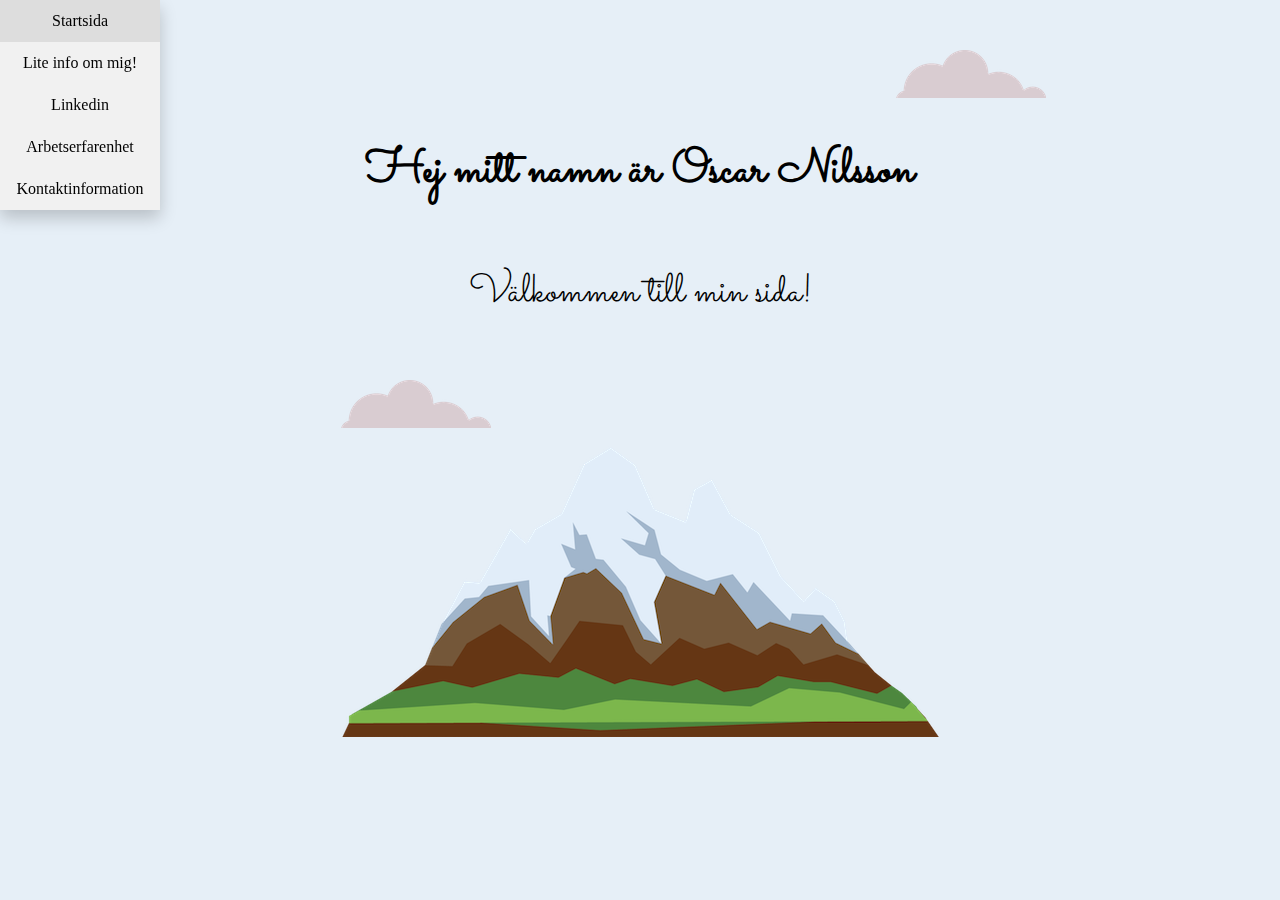
<file: index.html>
<!DOCTYPE html>
<html lang="en" dir="ltr">

<head>
  <meta charset="utf-8">
  <title>Oscar Nilsson - Web Developer</title>
  <link rel="stylesheet" href="css/styles.css">
  <link rel="icon" href="favicon.ico">
  <link rel="preconnect" href="https://fonts.googleapis.com">
<link rel="preconnect" href="https://fonts.gstatic.com" crossorigin>
<link href="https://fonts.googleapis.com/css2?family=Water+Brush&display=swap" rel="stylesheet">
<link rel="preconnect" href="https://fonts.googleapis.com">
<link rel="preconnect" href="https://fonts.gstatic.com" crossorigin>
<link href="https://fonts.googleapis.com/css2?family=Dancing+Script&family=Sacramento&family=Water+Brush&display=swap" rel="stylesheet" />

</head>

<body>

  <div class="dropdown">
  <button class="dropbtn">Meny</button>
  <div class="dropdown-content">
    <a href="index.html">Startsida</a>
    <a href="info.html">Lite info om mig!</a>
    <a href="https://www.linkedin.com/in/oscar-nilsson-52855621b/">Linkedin</a>
    <a href="#">Arbetserfarenhet</a>
    <a href="Kontakt.html">Kontaktinformation</a>
  </div>
</div>

  <div class="top-space">

  </div>

  <br>
  <img class="top-cloud" src="bilder/cloud.png" alt="">
  <h1 class="titel" align="center"><span>Hej mitt namn är Oscar Nilsson</span></h1>

  <br>
  <p>Välkommen till min sida!</p>
  <br>

  <img class="bottom-cloud" src="bilder/cloud.png" alt="">

  <img src="bilder/mountain.png" alt="mountain">



 










</body>

</html>
</file>
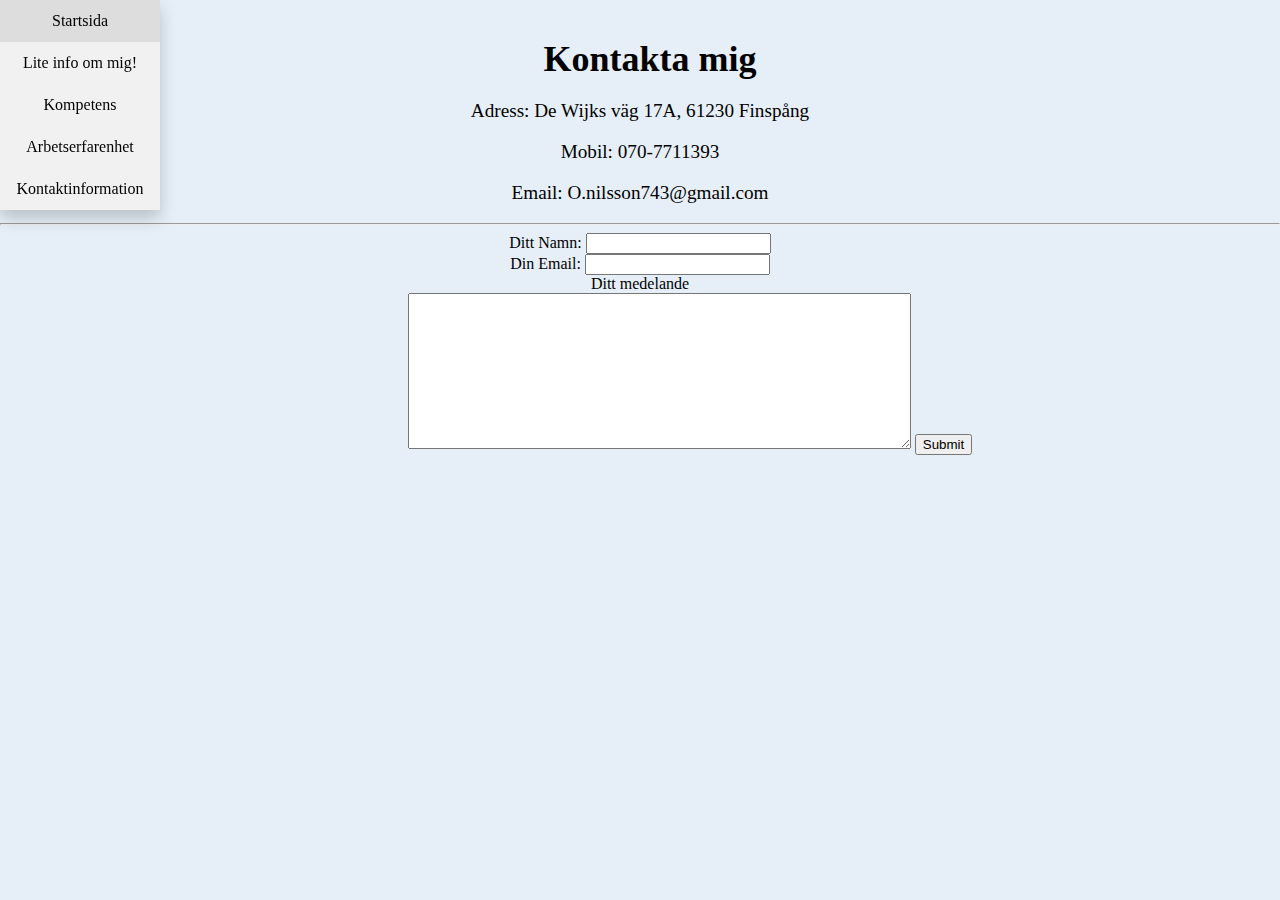
<file: Kontakt.html>
<!DOCTYPE html>
<html lang="en" dir="ltr">

<head>
  <meta charset="utf-8">
  <title>Kontaktinformation</title>
  <link rel="stylesheet" href="css/styles.css">
</head>

<body>

  <div class="dropdown">
  <button class="dropbtn">Meny</button>
  <div class="dropdown-content">
    <a href="index.html">Startsida</a>
    <a href="info.html">Lite info om mig!</a>
    <a href="#">Kompetens</a>
    <a href="#">Arbetserfarenhet</a>
    <a href="Kontakt.html">Kontaktinformation</a>
  </div>
  </div>





  <h2><strong style="padding-left: 20px; font-size: 150%">Kontakta mig</strong></h2>

    <p style="font-size: 120%;">Adress: De Wijks väg 17A, 61230 Finspång</p>
    <p style="font-size: 120%;">Mobil: 070-7711393</p>
    <p style="font-size: 120%;">Email: O.nilsson743@gmail.com</p>

  <hr>
  <form class="" action="mailto:o.nilsson743@gmail.com" method="post">
    <label>Ditt Namn:  </label>
    <input type="text" name="YourName" value="" >

    <br />

    <label for="">Din Email:</label>
    <input type="email" name="YourEmail" value="">

    <br>

    <label for="">Ditt medelande</label>

    <br>

    <textarea name="name" rows="10" cols="60" style="margin-left: 100px;"></textarea>
    <input type="Submit" name="YourMessage">

  </form>

</body>

</html>
</file>
<file: css/styles.css>
body{


  background-color: #E6EFF7;
  margin: 0;
  text-align: center;

}

.namn{
  font-size: 60px;
}

h1{
  width: 50%;
  margin: 0 auto 0 auto;
  font-family: 'Sacramento', cursive;
  font-size: 300%;


}
p{
  font-family: 'Sacramento', cursive;
  font-size: 250%;
}



.top-cloud{
  position: absolute;
  left: 70%;
  top: 50px;
}

.bottom-cloud{
  position: absolute;
}





.top {

  width: 200px;
  height: 200px;
  background-color: red;


}

.bottom{

  width: 200px;
  height: 200px;
  background-color: blue;

}


.top-space{
  height: 100px;
}






/* Dropdown Button */
.dropbtn {
  background-color: #04AA6D;
  color: white;
  padding: 16px;
  font-size: 16px;
  border: none;
  position: fixed;
  top: 0;
  left: 0;

}

/* The container <div> - needed to position the dropdown content */
.dropdown {
  position: relative;
  display: inline-block;
}

/* Dropdown Content (Hidden by Default) */
.dropdown-content {
  display: none;
  position: fixed;
  top: 0;
  left: 0;

  background-color: #f1f1f1;
  min-width: 160px;
  box-shadow: 0px 8px 16px 0px rgba(0,0,0,0.2);
  z-index: 1;
}

/* Links inside the dropdown */
.dropdown-content a {
  color: black;
  padding: 12px 16px;
  text-decoration: none;
  display: block;
}

/* Change color of dropdown links on hover */
.dropdown-content a:hover {background-color: #ddd;}

/* Show the dropdown menu on hover */
.dropdown:hover .dropdown-content {display: block;}

/* Change the background color of the dropdown button when the dropdown content is shown */
.dropdown:hover .dropbtn {background-color: #3e8e41;}
</file>
